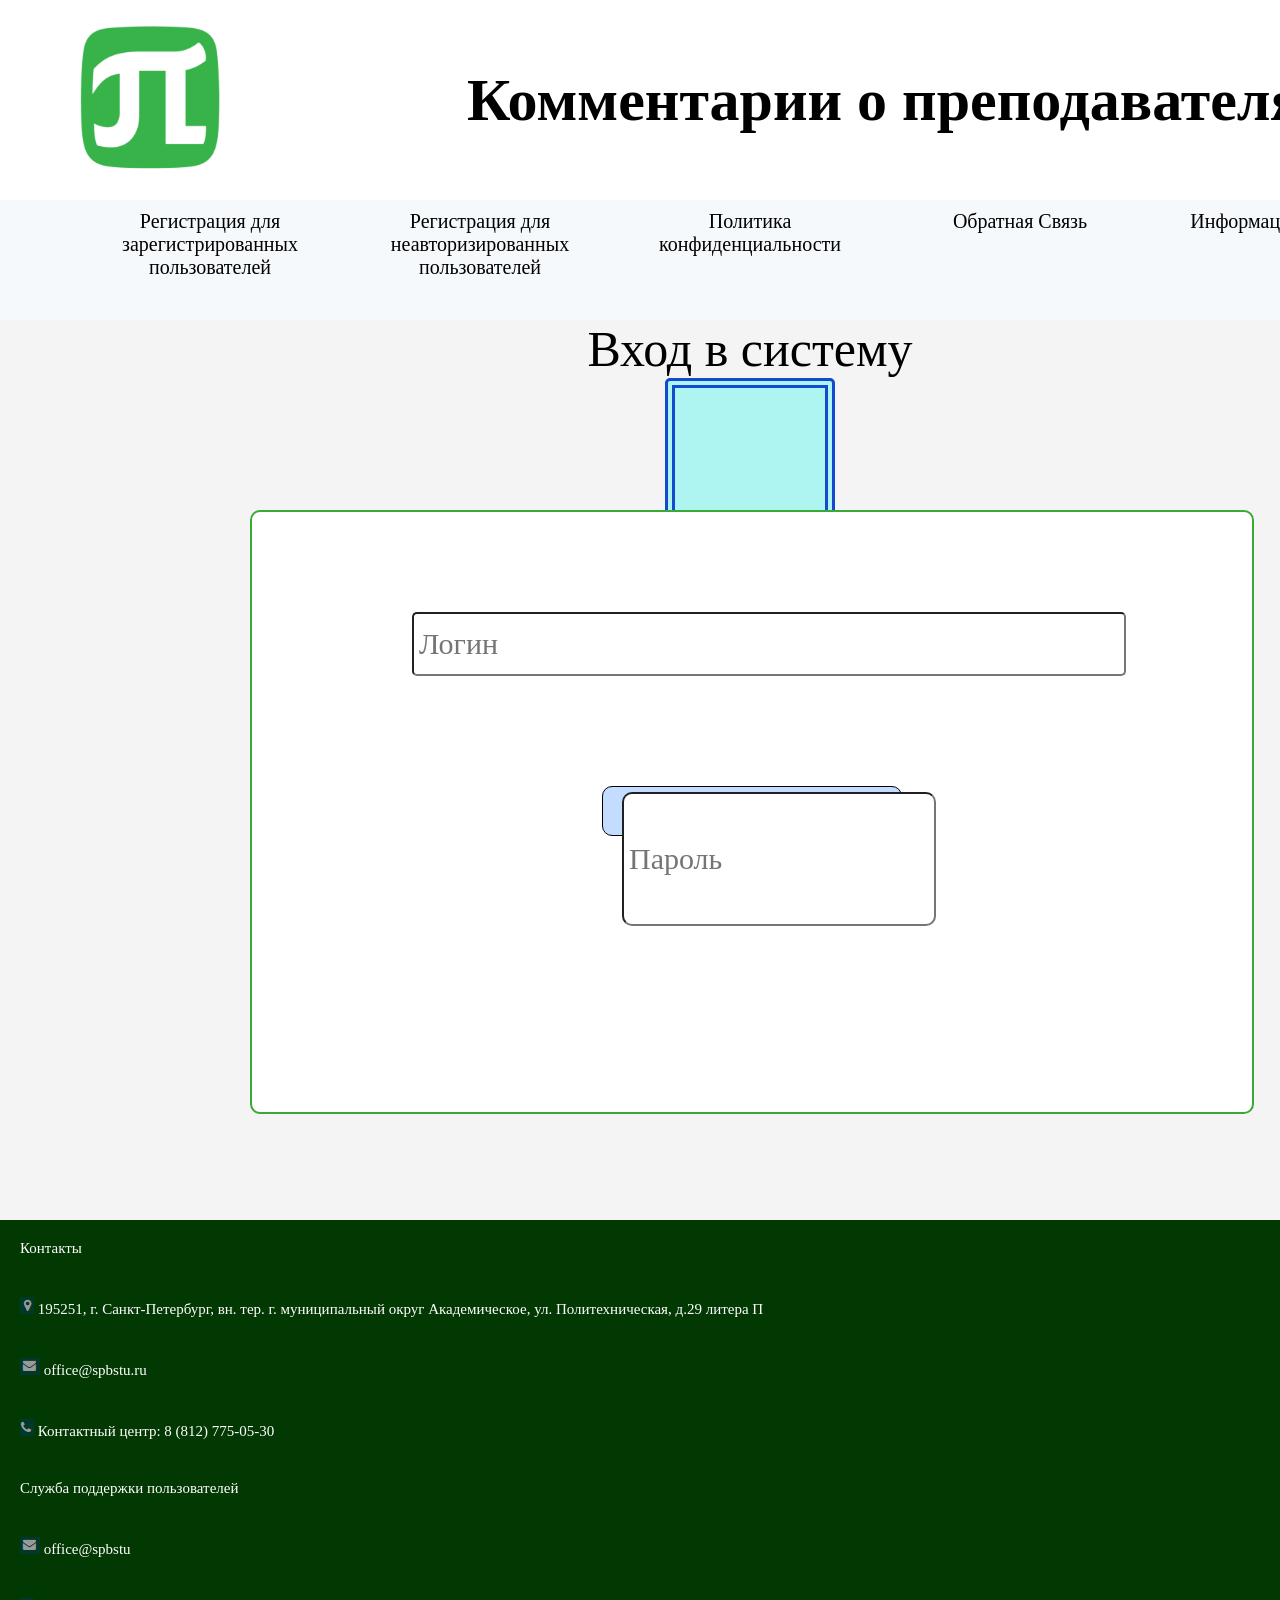
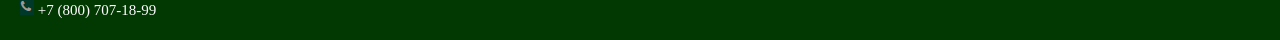
<file: index.html>
<!DOCTYPE html>
<html>
<head>
<meta charset = "UTF-8">
<title> КОП.ru </title>
<link rel = "stylesheet" type = "text/css" href = "11.css">
<link rel = "shortcut icon" type = "image/x-ico" href = "icon.ico">
</head>
<body>
<img class ="vid" src = "фонВсего.avif" autoplay  controls loop muted playsinline>
<div class = "site">
<site>
<div class = "header">
<header>
<div class = "logo">
<logo>
<div class = "picture">
<a href = "https://www.spbstu.ru/">
<img src = "icon.png"></a>
</div>
<div class = "text">
<a href = "https://www.spbstu.ru/">
<h1> Комментарии о преподавателях </h1></a>
</div>
</logo>
</div>
<div class = "menu">
<menu>
<ol class = "navigation">
<li><a href = "!Логин.html">Регистрация для зарегистрированных пользователей</a>
<li><a href = "!Регистрация.html">Регистрация для неавторизированных пользователей</a>
<li><a href = "!ПолКонфид.html">Политика конфиденциальности</a>
<li><a href = "!обратСвязь.html">Обратная Связь</a>
<li><a href = "https://www.spbstu.ru/">Информационный лист</a>
</ol>
</menu>
</div>
</header>
</div>
<div class = "main">
<main>
<h1> Вход в систему </h1>
<div class = "form">
<form action="Личный кабинет.html" method="post">
<div class = "login">
<input type="text" name="name" required placeholder="Логин">
</div>
<div class = "password">
<input type="password" pattern = "(?=.*\d)(?=.*[a-z])(?=.*[A-Z]).{8,}" 
id="password" name="password" required placeholder="Пароль">
</div>
<div class = "button1">
<button type="submit" >Войти</button>
</div>
</form>
</div>
</main>
</div>
<div class = "footer">
<footer>
<p> Контакты </p>
<p> <a href = "https://yandex.ru/maps/-/CPtneD6C"></iframe>
<img src = "навигация.png"> 195251, г. Санкт-Петербург, вн. тер.
 г. муниципальный округ Академическое, ул. Политехническая, д.29 литера П </p></a>
<p> <img src = "почта.png"> office@spbstu.ru </p>
<p> <img src = "телефон.png"> Контактный центр: 8 (812) 775-05-30</p>
<p> Служба поддержки пользователей </p>
<p>  <img src = "почта.png"> office@spbstu </p>
<p>  <img src = "телефон.png"> +7 (800) 707-18-99 </p>
</footer>
</div>
</site>
</div>
</body>
</html>
</file>
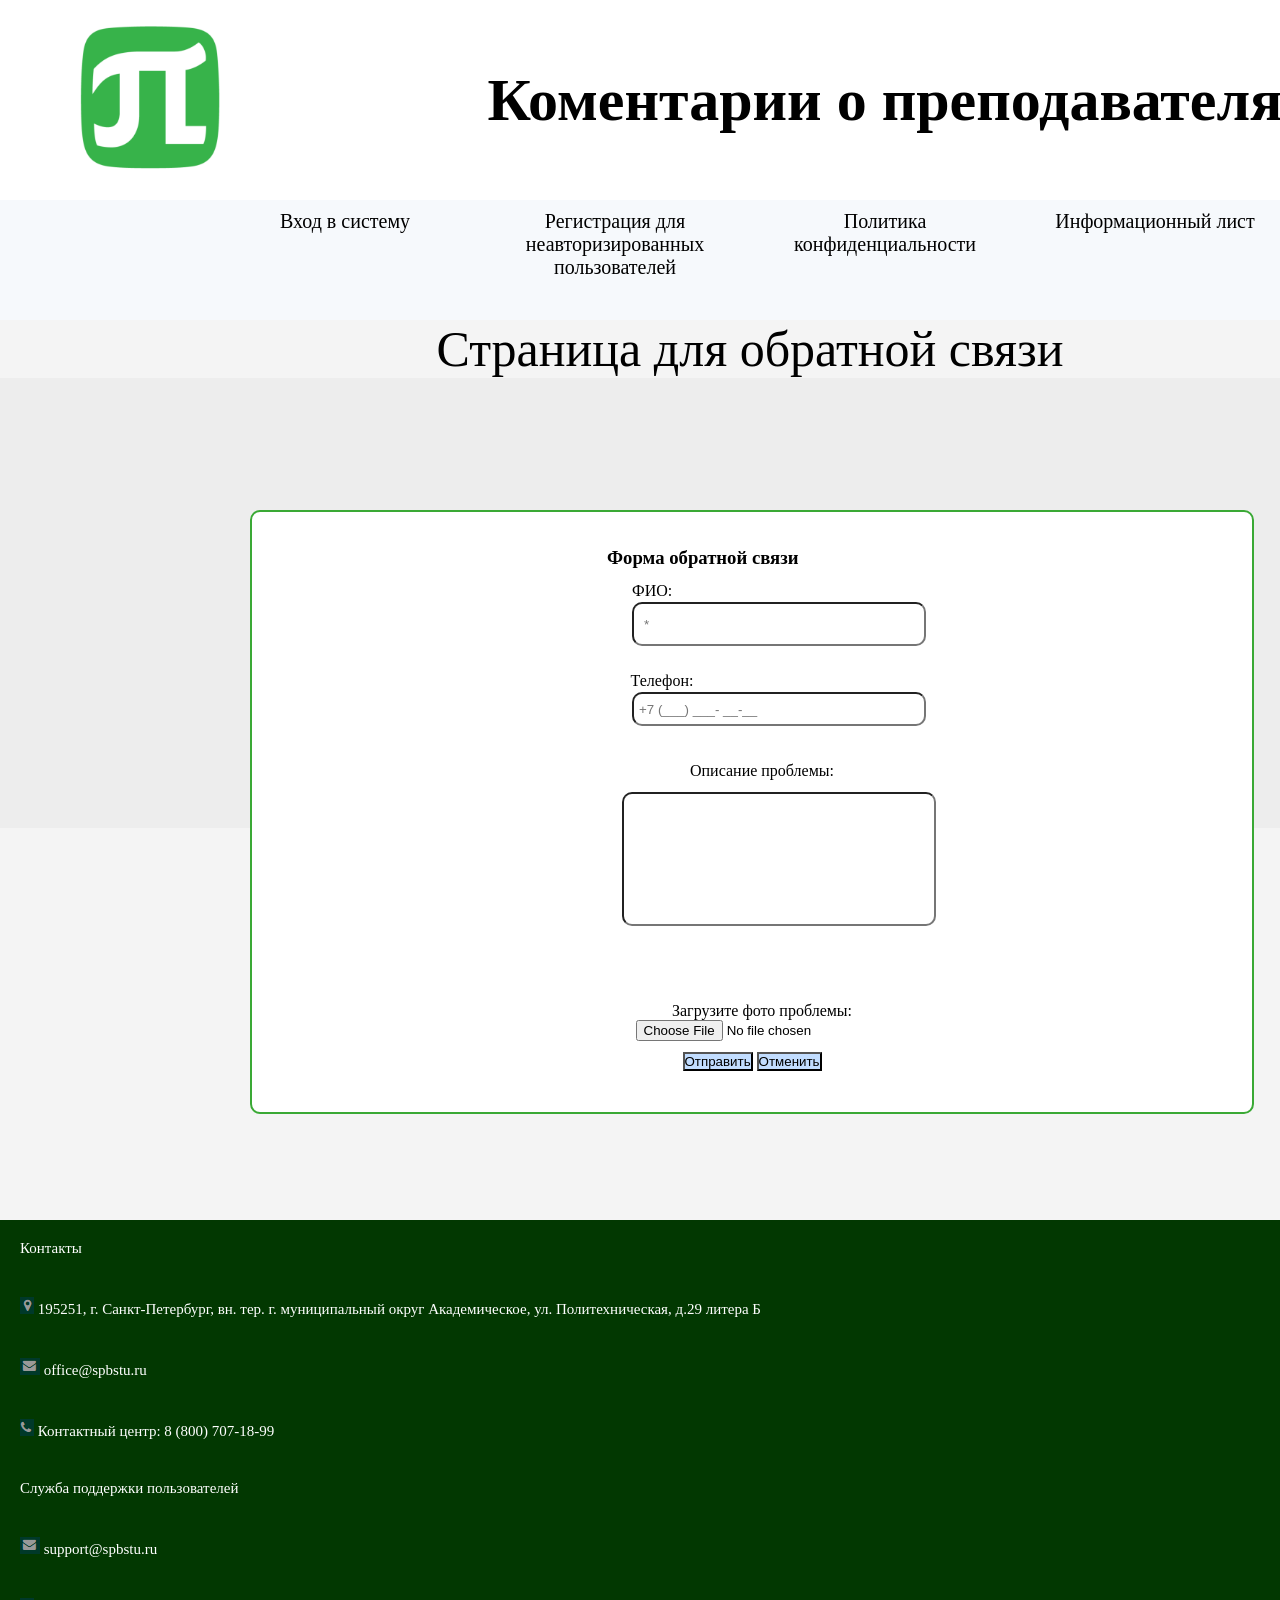
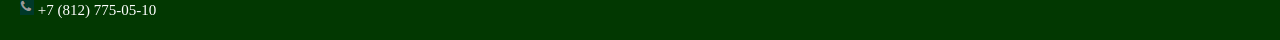
<file: !обратСвязь.html>
<!DOCTYPE html>
<html>
<head>
<meta charset = "UTF-8">
<title> КОП.ru </title>
<link rel = "stylesheet" type = "text/css" href = "11.css">
<link rel = "shortcut icon" type = "image/x-ico" href = "icon.ico">
</head>
<body>
<img class ="vid" src = "фон3.jpg" autoplay  controls loop muted playsinline>
<div class = "site">
<site>
<div class = "header">
<header>
<div class = "logo">
<logo>
<div class = "picture">
<a href = "https://www.spbstu.ru">
<img src = "icon.png"></a>
</div>
<div class = "text">
<a href = "https://www.spbstu.ru">
<h1> Коментарии о преподавателях </h1></a>
</div>
</logo>
</div>
<div class = "menu">
<menu>
<ol class = "navigation">
<li><a href = "!Логин.html">Вход в систему</a>
<li><a href = "!Регистрация.html">Регистрация для неавторизированных пользователей</a>
<li><a href = "!ПолКонфид.html">Политика конфиденциальности</a>
<li><a href = "!Логин.html">Информационный лист</a>
</ol>
</menu>
</div>
</header>
</div>
<div class = "main">
<main>
<h1> Страница для обратной связи </h1>
<div class = "text2">
<form>
<h3>Форма oбратной cвязи </h3>	
<div class= "fio2">
<label for="name">ФИО:</label>
<input type="text" name="name" required placeholder="*">
</div>
<div class= "phone2">
<p>Телефон:</p>
<input type="tel" name="number" pattern= "\+7\s\(\d{3}\)\s\d{3}-\d{2}-\d{2}" required placeholder="+7 (___) ___- __-__">
</div>	
<div class= "password">
<p>Описание проблемы:</p>
<input type="password" id="password" name="password" required>
</div>
<div class= "confirm2">
<label for="photo">Загрузите фото проблемы:</label>
<input type="file" id="photo" name="photo" accept="image/*">
</div>
<div class= "submission2">
<button type="submit">Отправить</button>
<button type="reset">Отменить</button>
</div>
</form>
</div>
</main>
</div>
<div class = "footer">
<footer>
<p> Контакты </p>
<p> <a href = "https://yandex.ru/maps/-/CPT0I08p"> <img src = "навигация.png"> 195251, г. Санкт-Петербург, вн. тер. г. муниципальный округ Академическое, ул. Политехническая, 
д.29 литера Б </p></a>
<p><img src = "почта.png"> office@spbstu.ru </p>
<p><img src = "телефон.png"> Контактный центр: 8 (800) 707-18-99</p>
<p> Служба поддержки пользователей </p>
<p><img src = "почта.png"> support@spbstu.ru </p>
<p><img src = "телефон.png"> +7 (812) 775-05-10 </p>
</footer>
</div>
</site>
</div>
</body>
</html>
</file>
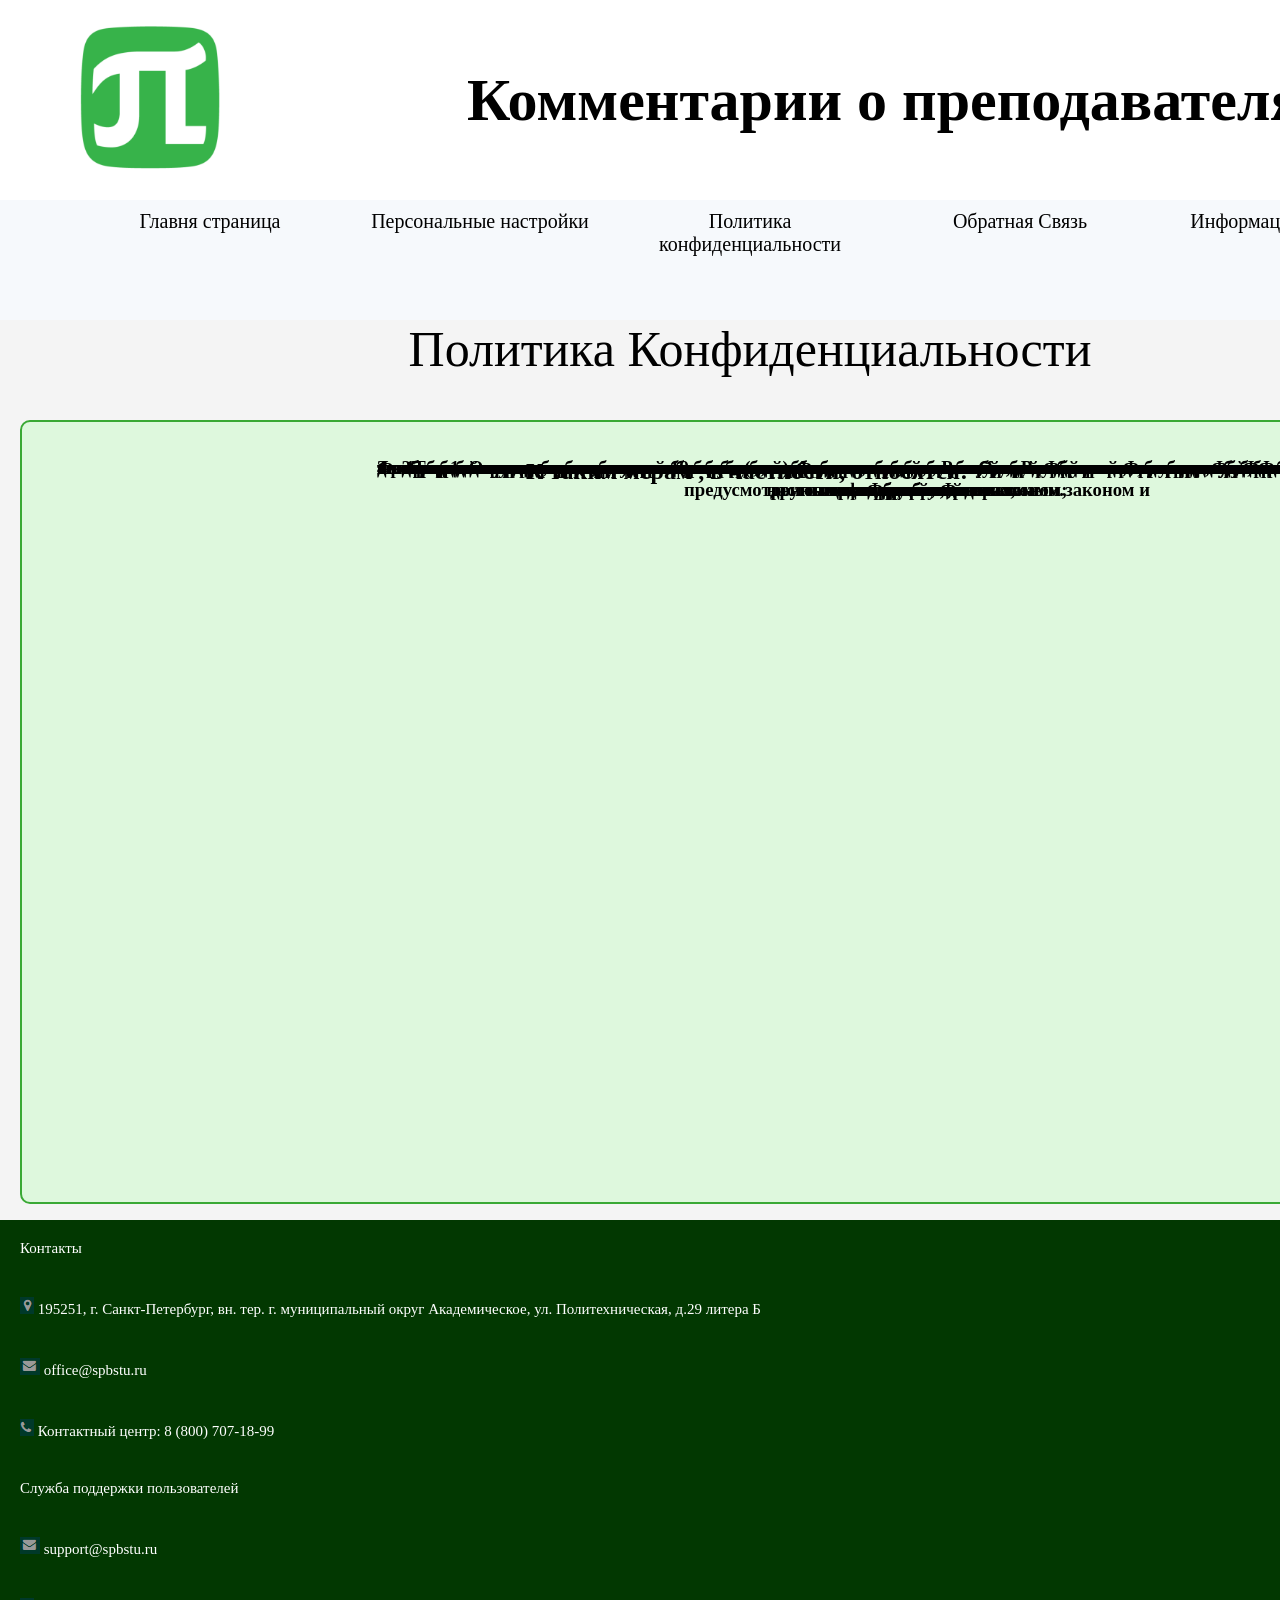
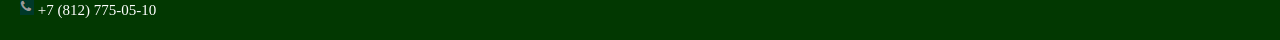
<file: !ПолКонфид.html>
<!DOCTYPE html>
<html>
<head>
<meta charset = "UTF-8">
<title> КОП.ru </title>
<link rel = "stylesheet" type = "text/css" href = "11.css">
<link rel = "shortcut icon" type = "image/x-ico" href = "icon.ico">
</head>
<body>
<img class ="vid" src = "фонВсего.avif" autoplay  controls loop muted playsinline>
<div class = "site">
<site>
<div class = "header">
<header>
<div class = "logo">
<logo>
<div class = "picture">
<a href = "https://www.spbstu.ru/?ysclid=mputttvzh6929006618">
<img src = "icon.png"></a>
</div>
<div class = "text">
<a href = "https://www.spbstu.ru/?ysclid=mputttvzh6929006618">
<h1> Комментарии о преподавателях </h1></a>
</div>
</logo>
</div>
<div class = "menu">
<menu>
<ol class = "navigation">
<li><a href = "!Логин.html">Главня страница</a>
<li><a href = "!Логин.html">Персональные настройки</a>
<li><a href = "!ПолКонфид.html">Политика конфиденциальности</a>
<li><a href = "!обратСвязь.html">Обратная Связь</a>
<li><a href = "!Логин.html">Информационный лист</a>
</ol>
</menu>
</div>
</header>
</div>
<div class = "main">
<main>
<h1> Политика Конфиденциальности </h1>
<div class = "form2">
<form action="!ПолКонфид.html" method="post">
<br>
<h3>1. Оператор обязан принимать меры, необходимые и достаточные для обеспечения выполнения обязанностей, предусмотренных настоящим Федеральным законом и </h3>
<h3>принятыми в соответствии с ним нормативными правовыми актами. Оператор самостоятельно определяет состав и перечень мер, </h3>
<h3>необходимых и достаточных для обеспечения выполнения обязанностей, предусмотренных настоящим Федеральным законом и принятыми в </h3>
<h3>соответствии с ним нормативными правовыми актами, если иное не предусмотрено настоящим Федеральным законом или другими федеральными законами.</h3>
<br>
<h2> К таким мерам , в частности, относятся:</h2>
<br>
<h3>1 - назначение оператором, являющимся юридическим лицом, ответственного за организацию обработки персональных данных;</h3>
<br>
<h3>2 - издание оператором, являющимся юридическим лицом, документов, определяющих политику оператора в отношении обработки </h3>
<h3>персональных данных, локальных актов по вопросам обработки персональных данных, определяющих для каждой цели обработки </h3>
<h3>персональных данных категории и перечень обрабатываемых персональных данных, категории субъектов, персональные данные которых</h3>
<h3>обрабатываются, способы, сроки их обработки и хранения, порядок уничтожения персональных данных при достижении целей их </h3>
<h3>обработки или при наступлении иных законных оснований, а также локальных актов, устанавливающих процедуры, направленные на </h3>
<h3>предотвращение и выявление нарушений законодательства Российской Федерации, устранение последствий таких нарушений. </h3>
<h3>Такие документы и локальные акты не могут содержать положения, ограничивающие права субъектов персональных данных, а </h3>
<h3>также возлагающие на операторов не предусмотренные законодательством Российской Федерации полномочия и обязанности;</h3>
<br>
<h3>3  - применение правовых, организационных и технических мер по обеспечению безопасности персональных</h3>
<h3>данных в соответствии со статьей 19 настоящего Федерального закона;</h3>
<br>
<h3>4 - осуществление внутреннего контроля и (или) аудита соответствия обработки персональных данных настоящему </h3>
<h3>Федеральному закону и принятым в соответствии с ним нормативным правовым актам, требованиям к защите персональных данных, </h3>
<h3>политике оператора в отношении обработки персональных данных, локальным актам оператора;</h3>
<br>
<h3>5 - оценка вреда в соответствии с требованиями, установленными уполномоченным органом по защите прав субъектов персональных данных,</h3>
<h3>который может быть причинен субъектам персональных данных в случае нарушения настоящего Федерального закона, соотношение указанного </h3>
<h3>вреда и принимаемых оператором мер, направленных на обеспечение выполнения обязанностей, предусмотренных настоящим Федеральным законом;</h3>
</form>
</div>
</main>
</div>
<div class = "footer">
<footer>
<p> Контакты </p>
<p> <a href = "https://yandex.ru/maps/-/CPT0I08p"> <img src = "навигация.png"> 195251, г. Санкт-Петербург, вн. тер. г. муниципальный округ Академическое, ул. Политехническая, 
д.29 литера Б </p></a>
<p> <img src = "почта.png"> office@spbstu.ru </p>
<p> <img src = "телефон.png"> Контактный центр: 8 (800) 707-18-99</p>
<p> Служба поддержки пользователей </p>
<p>  <img src = "почта.png"> support@spbstu.ru </p>
<p>  <img src = "телефон.png"> +7 (812) 775-05-10 </p>
</footer>
</div>
</site>
</div>
</body>
</html>
</file>
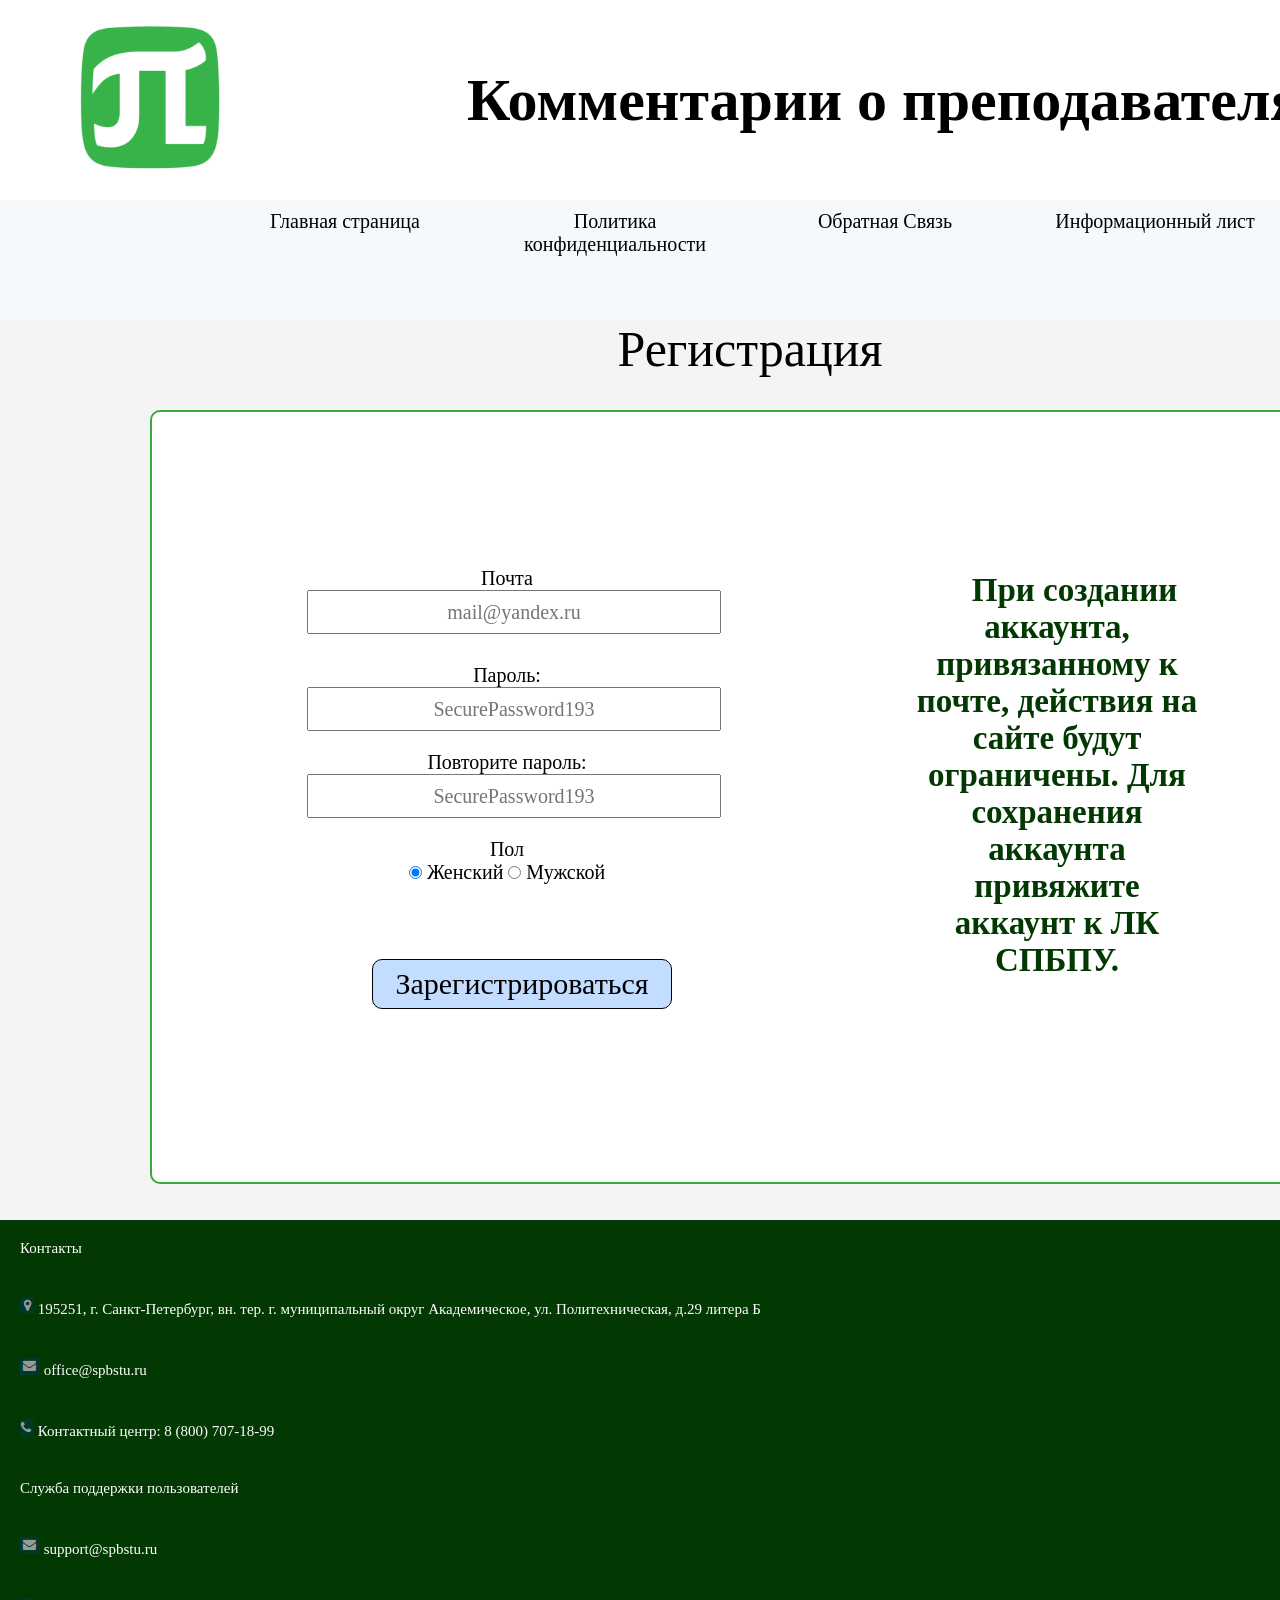
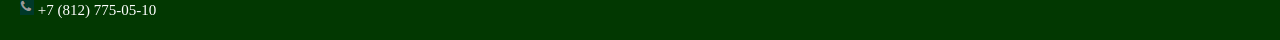
<file: !Регистрация.html>
<!DOCTYPE html>
<html>
<head>
<meta charset = "UTF-8">
<title> КОП.ru </title>
<link rel = "stylesheet" type = "text/css" href = "11.css">
<link rel = "shortcut icon" type = "image/x-ico" href = "icon.ico">
</head>
<body>
<img class ="vid" src = "фон3.jpg" autoplay  controls loop muted playsinline>
<div class = "site">
<site>
<div class = "header">
<header>
<div class = "logo">
<logo>
<div class = "picture">
<a href = "https://www.spbstu.ru">
<img src = "icon.png"></a>
</div>
<div class = "text">
<a href = "https://www.spbstu.ru">
<h1> Комментарии о преподавателях </h1></a>
</div>
</logo>
</div>
<div class = "menu">
<menu>
<ol class = "navigation">
<li><a href = "!Логин.html">Главная страница</a>
<li><a href = "!ПолКонфид.html">Политика конфиденциальности</a>
<li><a href = "!обратСвязь.html">Обратная Связь</a>
<li><a href = "!Регистрация.html">Информационный лист</a>
</ol>
</menu>
</div>
</header>
</div>
<div class = "main">
<main>
<h1> Регистрация </h1>
<div class = "form3">
<form action="!Логин.html" method="post">
<div class = "email3">
<p>Почта</p>
<input type="email" name="email" required placeholder="mail@yandex.ru">
</div>
<div class = "password2">
<p>Пароль:</p>
<input type="password" pattern = "(?=.*\d)(?=.*[a-z])(?=.*[A-Z]).{8,}" id="password" name="password" required placeholder="SecurePassword193">
</div>
<div class = "password2">
<p>Повторите пароль:</p>
<input type="password" pattern = "(?=.*\d)(?=.*[a-z])(?=.*[A-Z]).{8,}" id="password" name="password" required placeholder="SecurePassword193">
</div>
<div class = "gender3">
<p>Пол</p>
<input type="radio" id="female" name="gender" value="female" checked>
<label for="female">Женский</label>
<input type="radio" id="male" name="gender" value="male">
<label for="male">Мужской</label>
</div>
<div class = "button3">
<button type="submit">Зарегистрироваться</button>
</div>
<h5>При создании аккаунта, привязанному к почте, действия на сайте будут ограничены. 
Для сохранения аккаунта привяжите аккаунт к ЛК СПБПУ.</h5>
</form>
</div>
</main>
</div>
<div class = "footer">
<footer>
<p> Контакты </p>
<p> <a href = "https://yandex.ru/maps/-/CPT0I08p"> <img src = "навигация.png"> 195251, г. Санкт-Петербург, вн. тер. г. муниципальный округ Академическое, ул. Политехническая, 
д.29 литера Б </p></a>
<p> <img src = "почта.png"> office@spbstu.ru </p>
<p> <img src = "телефон.png"> Контактный центр: 8 (800) 707-18-99</p>
<p> Служба поддержки пользователей </p>
<p>  <img src = "почта.png"> support@spbstu.ru </p>
<p>  <img src = "телефон.png"> +7 (812) 775-05-10 </p>
</footer>
</div>
</site>
</div>
</body>
</html>
</file>
<file: 11.css>
*{
margin: 0px;
padding: 0px;
}
.vid {
margin: 0 auto; 
position: fixed;
min-width: 100%; 
min-height: 100%; 
z-index: -1;
background-size: cover;
}
.site {
width: 1500px;
height: 1640px;
background: #5effff;
margin: 0 auto;
}
.header {
width: 1500px;
height: 320px;
background: #03ffff;
}
.logo {
width: 1500px;
height: 200px;
background: #48cc45;
}
.text a{
text-decoration:none;
text-align:center;
color: #000;
font: 30px "Times New Roman", Times, serif;
}
.text h1{
font: 50px;
}
.text {
display:flex;
justify-content:center;
align-items: center;
}
.picture{
width: 300px;
height: 200px;
background: #fff;
float: left;
display:flex;
justify-content:center;
align-items: center;
}
.picture img{
width: 150px;
height: 150px;
}
.text{
width: 1200px;
height: 200px;
background: #fff;
float: right;
}
.menu {
width: 1500px;
height: 120px;
background: #f6f9fc;
}
.navigation {
list-style-type: none;
height: 120px;
font: 20px "Times New Roman", Times, serif;
display: flex;
align-items: center;
justify-content: center;
}
.navigation li:hover {
display: block;
}
.navigation li {
float: none;
}
.navigation li:hover {
background-color: #ffffff;
color: #209f46;
}
.navigation li a:hover {
background-color: #ffffff;
color: #209f46;
}
.navigation li {
position: relative;
height: 100%;
}
.navigation li a {
display: inline-block;
width: 250px;
padding: 10px;
text-decoration: none;
text-align: center;
color:#000;
}
.main {
width: 1500px;
height: 900px;
background: #f4f4f4;
position:relative;
text-align: center;
}
.main h1{
font: 50px "Times New Roman", Times, serif;
}
.main form {
width: 1000px;
height: 600px;
background: #fff;
text-align: center;
position: absolute;
border-radius:10px;
border: 2px, solid #3aa935;
top: 190px;
left: 250px;
}
.login{
width: 290px; 
margin: 100px 160px 10px;  
}
.login input{
width: 700px; 
height: 50px; 
padding: 5px; 
margin: 0 0 10px; 
border-radius:5px;
font: 30px "Times New Roman", Times, serif;
}
.login input:hover{
transform: scale(1.25);
background: #d3fad2;
color: white;
border-radius:10px;
}
.password{
width: 290px; 
margin: 0 160px 10px; 
}
.password input{
width: 700px; 
height: 50px; 
padding: 5px; 
margin: 0 0 10px;
border-radius:5px;
font: 30px "Times New Roman", Times, serif;
color: #20a348;
}
.password input:hover{
transform: scale(1.25);
background: #d3fad2;
border-radius:10px;
}
.button1 {
width: 270px; 
height: 30px; 
margin: 100px 350px 10px; 
color: #000; 
}
.button1 button{
width: 300px; 
height: 50px;
cursor: pointer;
border: 1px solid ;
border-radius: 10px;
background: #d3fad2;
color: #000;
font: 30px "Times New Roman", Times, serif;
}
.main textarea:focus {
background: #d3fad2;
}
.main input:focus {
background: #d3fad2;
}
.main button:hover {
color: #FFF;	
background: #39a337;
}
.footer {
width: 1500px;
height: 420px;
background: #023801;
color: #fff;
}
.footer p{
padding: 20px;
font: 15px "Times New Roman", Times, serif;
}
.footer a{
text-decoration:none;
color: #fff;
}
/*Конфиденц*/
.form2 form {
width: 1450px;
height: 780px;
background: #def8dd;
text-align: center;
position: absolute;
top: 100px;
left: 20px;
}
.name{
width: 290px; 
margin: 30px 450px 10px;  
}
.name input{
width: 500px; 
height: 50px; 
padding: 5px; 
margin: 0 0 10px; 
font: 30px "Times New Roman", Times, serif;
}
.form2 h3{
padding:2px;
}
.grup{
width: 290px; 
float: right; 
margin: 0 90px 10px;
}
.grup input{
width: 350px; 
height: 50px; 
padding: 5px; 
margin: 0 0 10px; 
font: 30px "Times New Roman", Times, serif;
}
.rectangle {
width: 220px;
height: 300px;
border: 3px solid #000;
float: left;
margin: 30px 110px 20px;
}
.surname{
width: 290px; 
margin: 0 450px 10px;  
}
.surname input{
width: 500px; 
height: 50px; 
padding: 5px; 
margin: 0 0 10px; 
font: 30px "Times New Roman", Times, serif;
}
.otchestvo{
width: 290px; 
margin: 0 450px 0;  
}
.otchestvo input{
width: 500px; 
height: 50px; 
padding: 5px; 
margin: 0 0 10px; 
font: 30px "Times New Roman", Times, serif;
}
.message{
width: 280px;
height: 150px;
padding: 10px;
}
.message textarea{
width: 400px;
height: 300px;
resize: none;
padding: 10px;
border: 1px solid ;
border-radius: 10px;
font: 20px "Times New Roman", Times, serif;
}	
.form2 img{
width: 350px;
height: 350px;
margin: 0 80px 10px;
float: right;	
}
.file{
width: 280px; 
margin: 0 80px 30px; 
}
.file input{
width: 280px;
padding: 3px;
border: 2px solid ;
border-radius: 3px;
}
.file input{
cursor: pointer;
}
/* регистрация */
.form3 p{
font: 20px "Times New Roman", Times, serif;
}
.form3 form {
width: 1200px;
height: 770px;
background: #fff;
text-align: center;
position: absolute;
top: 90px;
left: 150px;
}
.email3{
width: 400px; 
padding: 5px; 
margin: 150px 150px 10px; 
}
.main h5{
width: 290px;
height: 400px;
text-align:justify;
padding: 10px;
text-indent: 35px;
color: #023801;
font-size: 33px;
position: absolute;
top: 150px;
left: 750px;
text-align: center;
}
.email3 input{
width: 400px; 
height: 30px;  
padding: 5px; 
margin: 0 0 10px; 
font: 20px "Times New Roman", Times, serif;
text-align:center;
}
.password2{
width: 400px; 
padding: 5px; 
margin: 0 150px 0px; 
}
.password2 input{
width: 400px; 
height: 30px; 
padding: 5px; 
margin: 0 0 10px; 
font: 20px "Times New Roman", Times, serif;
text-align:center;
}
.gender3{
width: 400px; 
padding: 5px; 
margin: 0 150px 10px; 
font: 20px "Times New Roman", Times, serif;
}
.button3 {
width: 300px; 
height: 30px; 
margin: 70px 220px 10px; 
color: #000; 
}
.button3 button{
width: 300px; 
height: 50px;
cursor: pointer;
border: 1px solid ;
border-radius: 10px;
background: #d3fad2;
font: 30px "Times New Roman", Times, serif;
}
.main textarea:focus {
background: #e0e0e0;
}
.main input:focus {
background: #e0e0e0;
}
.main button:hover {
background: #39a337;
}
.footer {
width: 1500px;
height: 420px;
background: #023801;
color: #fff;
}
.footer p{
padding: 20px;
font: 15px "Times New Roman", Times, serif;
}
/* четвёртая стр*/
.text2{
width:1500px;
height:450px;
margin-left:auto;
margin-right:auto;
display:flex;
justify-content:center;
align-items: center;
background: #ededed;
}
.main h3{
padding:15px;
position: absolute;
top: 20px;
left: 340px;
}
.form{
width:150px;
height: 500px;
background:#AEF4F0;
margin: 0 auto;
border: 10px, double #124BCE;
border-radius: 5px;
text-align:center;
}
.main input:focus{
background:#C2DDFF;
}
.main textarea:focus{
background:#C2DDFF;
}
.main button:hover{
background:#73BDDD;
}
.main button{
background:#C2DDFF;
cursor:pointer;
}
.fio2{
padding:0px;
position: absolute;
top: 70px;
left: 380px;
}
.fio2 input{
width:270px;
height:20px;
padding:10px;
border-radius:10px;
position: absolute;
top: 20px;
left: 0px;
}
.phone2{
width: 300px;
padding: 10px;
margin: 0 auto;
position: absolute;
top: 150px;
left: 250px;
}
.phone2 input{
width:280px;
height:20px;
padding:5px;
border-radius:10px;
position: absolute;
top: 30px;
left: 130px;
}
.password{
width: 300px;
padding: 10px;
margin: 0 auto;
position: absolute;
top: 240px;
left: 350px;
}
.password input{
width:300px;
height:120px;
padding:5px;
border-radius:10px;
position: absolute;
top: 40px;
left: 20px;
}
.confirm2{
width: 300px;
padding: 10px;
margin: 0 auto;
position: absolute;
top: 480px;
left: 350px;
}
.submission2{
width: 300px;
padding: 20px;
margin: 0 auto;
position: absolute;
top: 520px;
left: 330px;
}
</file>
